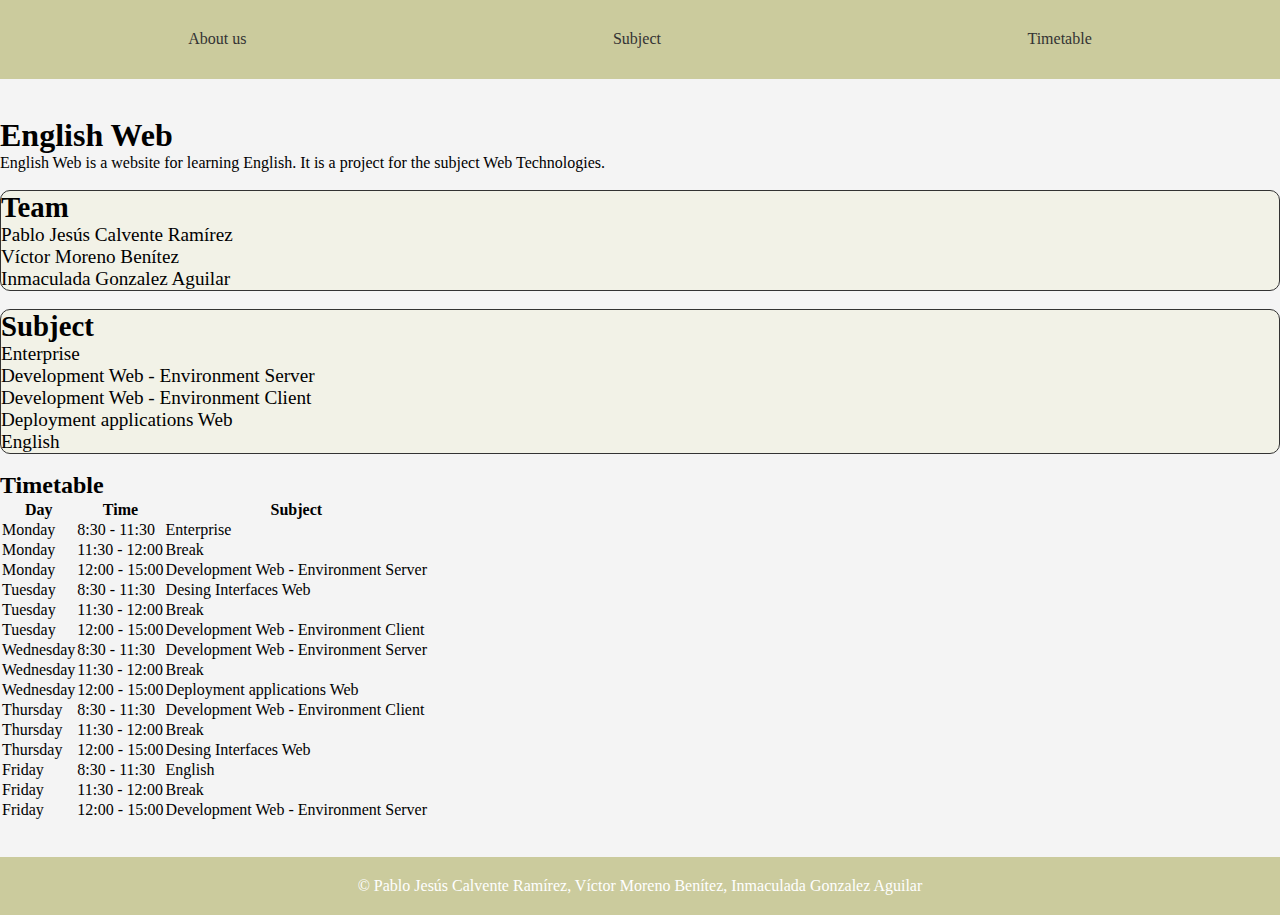
<file: index.html>
<!DOCTYPE html>
<html lang="en">
<head>
    <meta charset="UTF-8">
    <meta name="viewport" content="width=device-width, initial-scale=1.0">
    <title>English Web</title>
    <link href="https://cdn.jsdelivr.net/npm/bootstrap@5.3.2/dist/css/bootstrap.min.css" rel="stylesheet" integrity="sha384-T3c6CoIi6uLrA9TneNEoa7RxnatzjcDSCmG1MXxSR1GAsXEV/Dwwykc2MPK8M2HN" crossorigin="anonymous">
    <link rel="stylesheet" href="styles.css">
    <link rel="shortcut icon" href="img/logo.webp" type="image/x-icon">
</head>
<body>
    <header>
        <nav class ="navegador">
          <a href="#about">About us</a>
          <a href="#subject">Subject</a>
          <a href="#timetable">Timetable</a>
        </nav>
    </header>
    <main>
        <section id="about" class="container">
            <h1>English Web</h1>
            <p>English Web is a website for learning English. It is a project for the subject Web Technologies.</p>
        </section>
        <br>
        <section class="container team">
            <h2>Team</h2>
            <ul>
                <li>Pablo Jesús Calvente Ramírez</li>
                <li>Víctor Moreno Benítez</li>
                <li>Inmaculada Gonzalez Aguilar</li>
            </ul>
        </section>
        <br>
        <section id="subject" class="container">
            <h2>Subject</h2>
            <ul>
                <li>Enterprise</li>
                <li>Development Web - Environment Server</li>
                <li>Development Web - Environment Client</li>
                <li>Deployment applications Web</li>
                <li>English</li>
            </ul>
        </section>
        <br>
        <section id="timetable" class="container">
            <h2>Timetable</h2>
            <table class="table table-hover table-success">
                <tr class="table table-dark">
                    <th>Day</th>
                    <th>Time</th>
                    <th>Subject</th>
                </tr>
                <tr>
                    <td>Monday</td>
                    <td>8:30 - 11:30</td>
                    <td>Enterprise</td>
                </tr>
                <tr>
                    <td>Monday</td>
                    <td>11:30 - 12:00</td>
                    <td>Break</td>
                </tr>
                <tr>
                    <td>Monday</td>
                    <td>12:00 - 15:00</td>
                    <td>Development Web - Environment Server</td>
                </tr>
                <tr>
                    <td>Tuesday</td>
                    <td>8:30 - 11:30</td>
                    <td>Desing Interfaces Web</td>
                </tr>
                <tr>
                    <td>Tuesday</td>
                    <td>11:30 - 12:00</td>
                    <td>Break</td>
                </tr>
                <tr>
                    <td>Tuesday</td>
                    <td>12:00 - 15:00</td>
                    <td>Development Web - Environment Client</td>
                </tr>
                <tr>
                    <td>Wednesday</td>
                    <td>8:30 - 11:30</td>
                    <td>Development Web - Environment Server</td>
                </tr>
                <tr>
                    <td>Wednesday</td>
                    <td>11:30 - 12:00</td>
                    <td>Break</td>
                </tr>
                <tr>
                    <td>Wednesday</td>
                    <td>12:00 - 15:00</td>
                    <td>Deployment applications Web</td>
                </tr>
                <tr>
                    <td>Thursday</td>
                    <td>8:30 - 11:30</td>
                    <td>Development Web - Environment Client</td>
                </tr>
                <tr>
                    <td>Thursday</td>
                    <td>11:30 - 12:00</td>
                    <td>Break</td>
                </tr>
                <tr>
                    <td>Thursday</td>
                    <td>12:00 - 15:00</td>
                    <td>Desing Interfaces Web</td>
                </tr>
                <tr>
                    <td>Friday</td>
                    <td>8:30 - 11:30</td>
                    <td>English</td>
                </tr>
                <tr>
                    <td>Friday</td>
                    <td>11:30 - 12:00</td>
                    <td>Break</td>
                </tr>
                <tr>
                    <td>Friday</td>
                    <td>12:00 - 15:00</td>
                    <td>Development Web - Environment Server</td>
                </tr>
            </table>
        </section>
        <br><br>
    </main>
    <footer>
        <p>&copy; Pablo Jesús Calvente Ramírez, Víctor Moreno Benítez,  Inmaculada Gonzalez Aguilar</p>
    </footer>
    <script src="https://cdn.jsdelivr.net/npm/bootstrap@5.3.2/dist/js/bootstrap.bundle.min.js" integrity="sha384-C6RzsynM9kWDrMNeT87bh95OGNyZPhcTNXj1NW7RuBCsyN/o0jlpcV8Qyq46cDfL" crossorigin="anonymous"></script>
</body>
</html>
</file>
<file: styles.css>
*{
    margin: 0;
    padding: 0;
}

body{
    background-color: #f4f4f4 ;
}

/*Navegador*/
.navegador{
    background-color: #cbcb9d;
    padding: 5px;
    display: flex;
    justify-content: space-around;
    margin-bottom: 3%;
}

.navegador a{
    color: #333;
    text-decoration: none;
    padding: 2%;
}

.navegador a:hover{
    color: #f2f2e7;
    transition: all 700ms;
}

.navegador a.active{
    font-weight: bold;
}

/*tarjetas*/

.team, #subject{
    border: 1px solid #333;
    background-color: #f2f2e7;
    border-radius: 10px;
    font-size: 1.2rem;
}

.team li{
    list-style: none;
}

.team li:hover{
    color: #8f8f39;
}

#subject li{
    list-style: upper-roman;
}

.table-success{
    --bs-table-bg: #f2f2e7;
    --bs-table-hover-bg: #e6e6ba;
}

.table-dark{
    --bs-table-bg: #8f8f39;
    --bs-table-hover-bg: #8f8f39;
}

footer{
    background-color: #cbcb9d;
    color: white;
    padding: 20px;
    text-align: center;
}
</file>
